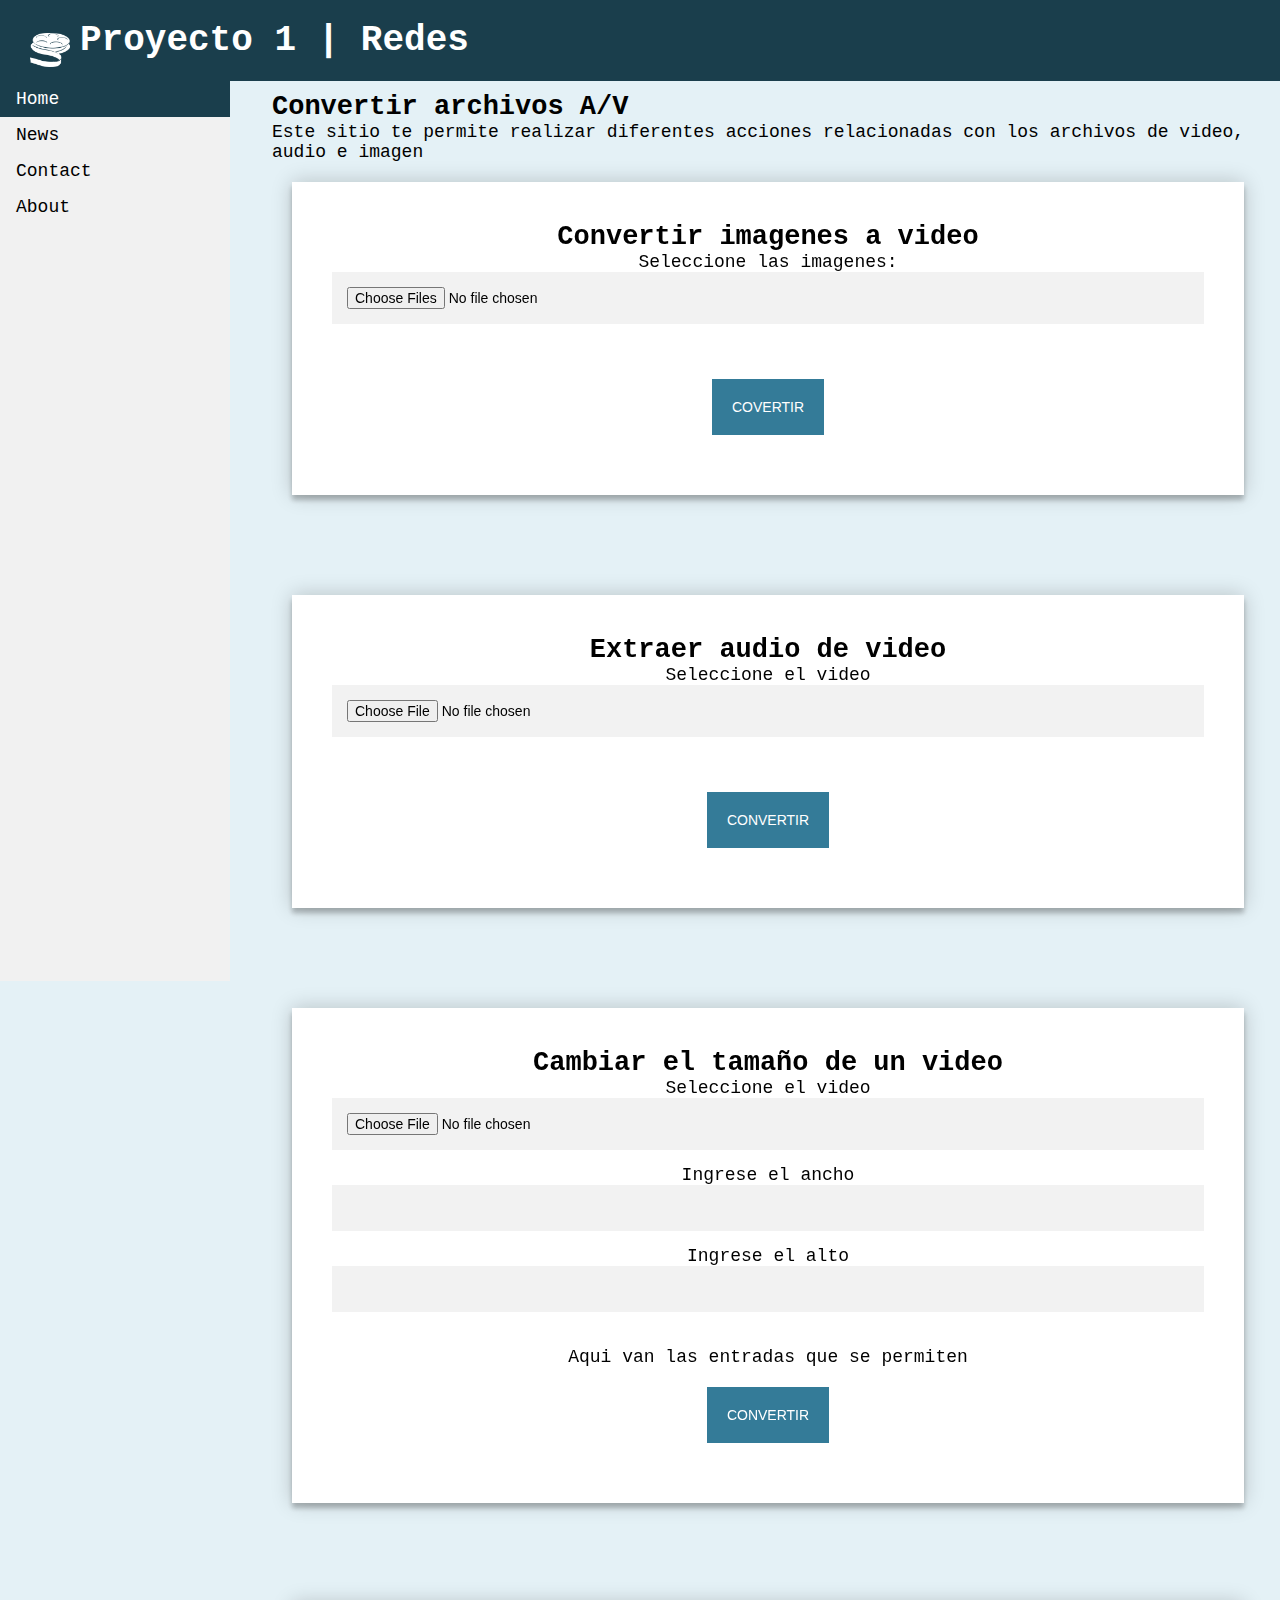
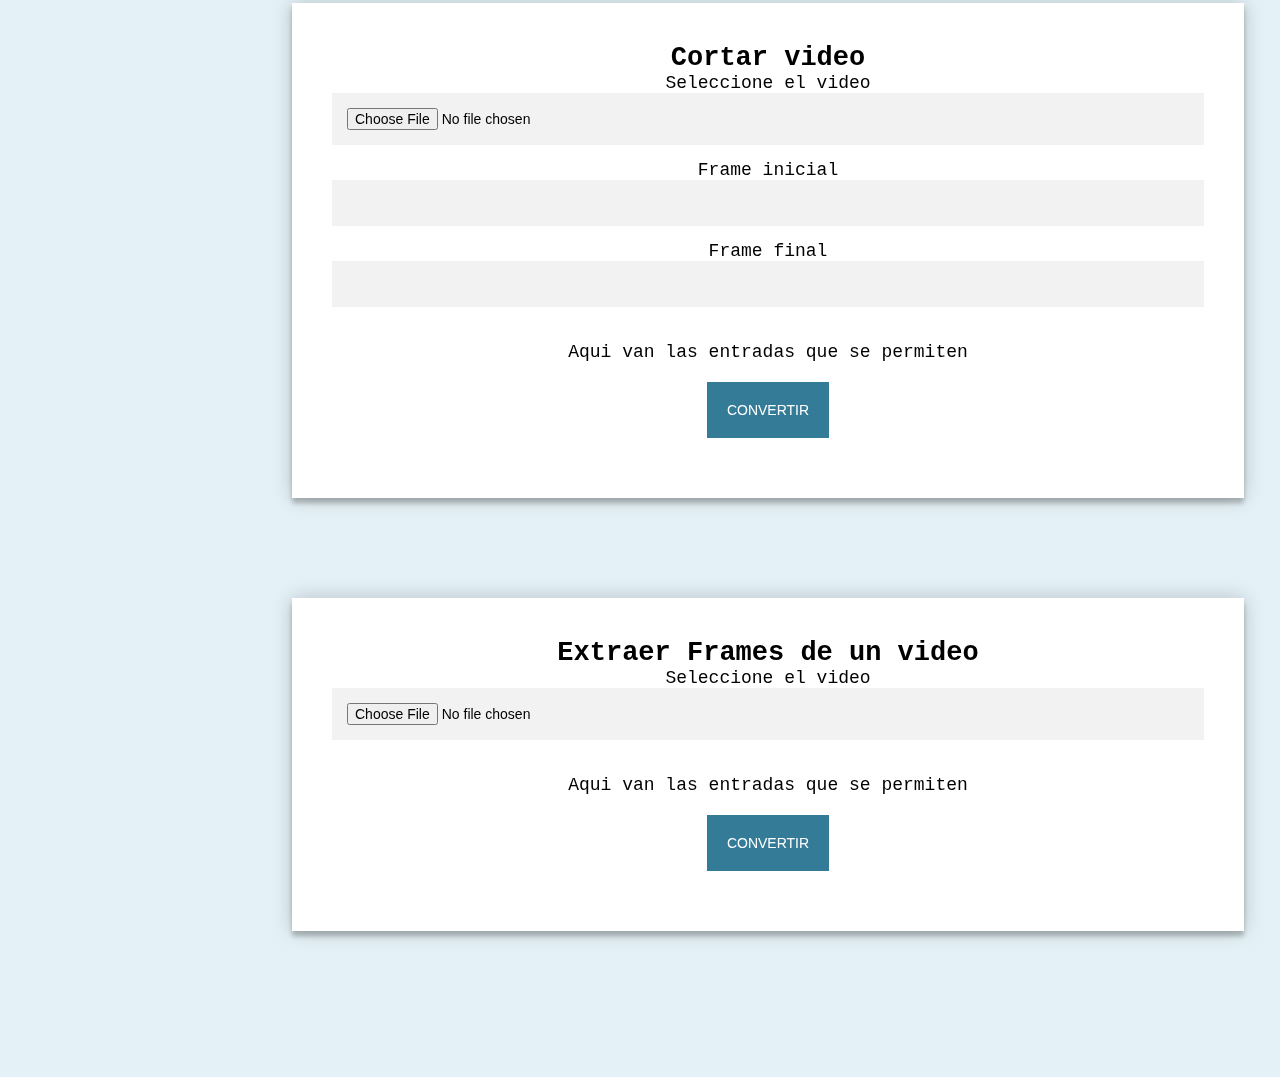
<file: templates/index.html>
<!DOCTYPE html>
<html lang="es">
<head>
  <meta charset="UTF-8">
  <meta name="viewport" content="width=device-width, initial-scale=1.0">
  <link rel="stylesheet" type="text/css" href="../static/main.css"/>
  <title>Proyecto 1 | Redes</title>
</head>
<body>
  <div id="main-conteiner">
    <header>
      <div id="top" class="banner">
        <h1 class="Title"><img src="../static/img/logo.png" alt="logo">Proyecto 1 | Redes</h1>
      </div>
    </header>
        <ul class="sidenav">
          <li><a class="active" href="#home">Home</a></li>
          <li><a href="#news">News</a></li>
          <li><a href="#contact">Contact</a></li>
          <li><a href="#about">About</a></li>
        </ul>
      <main>
        <div class="content">
          <h2>Convertir archivos A/V</h2>
          <p>Este sitio te permite realizar diferentes acciones relacionadas con los archivos de video, audio e imagen</p>
          <div class="action">
            <div class="actionform">
              <h2>Convertir imagenes a video</h2>
              <form action="#Convertir">
                <label for="images_to_video">Seleccione las imagenes:</label>
                <input type="file" id="images_to_video" name="images_to_video" multiple><br><br>
              </form>
                <button onclick="imagesToVideo()">Covertir</button>
            </div>
            <div class="actionform">
              <h2>Extraer audio de video</h2>
              <form action="#Extraer">
                <label for="video_to_audio">Seleccione el video</label>
                <input type="file" id="video_to_audio" name="video_audio"><br><br>

              </form>
                <button onclick="extractAudio()">Convertir</button>
            </div>
            <div class="actionform">
              <h2>Cambiar el tamaño de un video</h2>
              <form action="#Resize">
                  <label for="video_resize">Seleccione el video</label>
                  <input type="file" id="video_resize" name="video_resize">
                  <label for="video_width">Ingrese el ancho</label>
                  <input type="number" id="video_width" name="video_width">
                  <label for="video_height">Ingrese el alto</label>
                  <input type="number" id="video_height" name="video_height">  <br><br>
                <p>Aqui van las entradas que se permiten</p>
              </form>
                <button onclick="resizeVideo()">Convertir</button>
            </div>
            <div class="actionform">
              <h2>Cortar video</h2>
              <form action="#Cut">
                  <label for="video_cut">Seleccione el video</label>
                  <input type="file" id="video_cut" name="video_cut">
                  <label for="start_frame">Frame inicial</label>
                  <input type="number" id="start_frame" name="start_frame">
                  <label for="end_frame">Frame final</label>
                  <input type="number" id="end_frame" name="end_frame">  <br><br>
                <p>Aqui van las entradas que se permiten</p>
              </form>
                <button onclick="trimVideo()">Convertir</button>
            </div>
            <div class="actionform">
              <h2>Extraer Frames de un video</h2>
              <form action="#Frames">
                <label for="video_frame">Seleccione el video</label>
                <input type="file" id="video_frame" name="video_frame"><br><br>
                <p>Aqui van las entradas que se permiten</p>
              </form>
                <button onclick="extractFrames()">Convertir</button>
            </div>
        </div>
        </div>
      </main>
  </div>
</body>
<script type="text/javascript" src="../static/js/methods.js"></script>
</html>
</file>
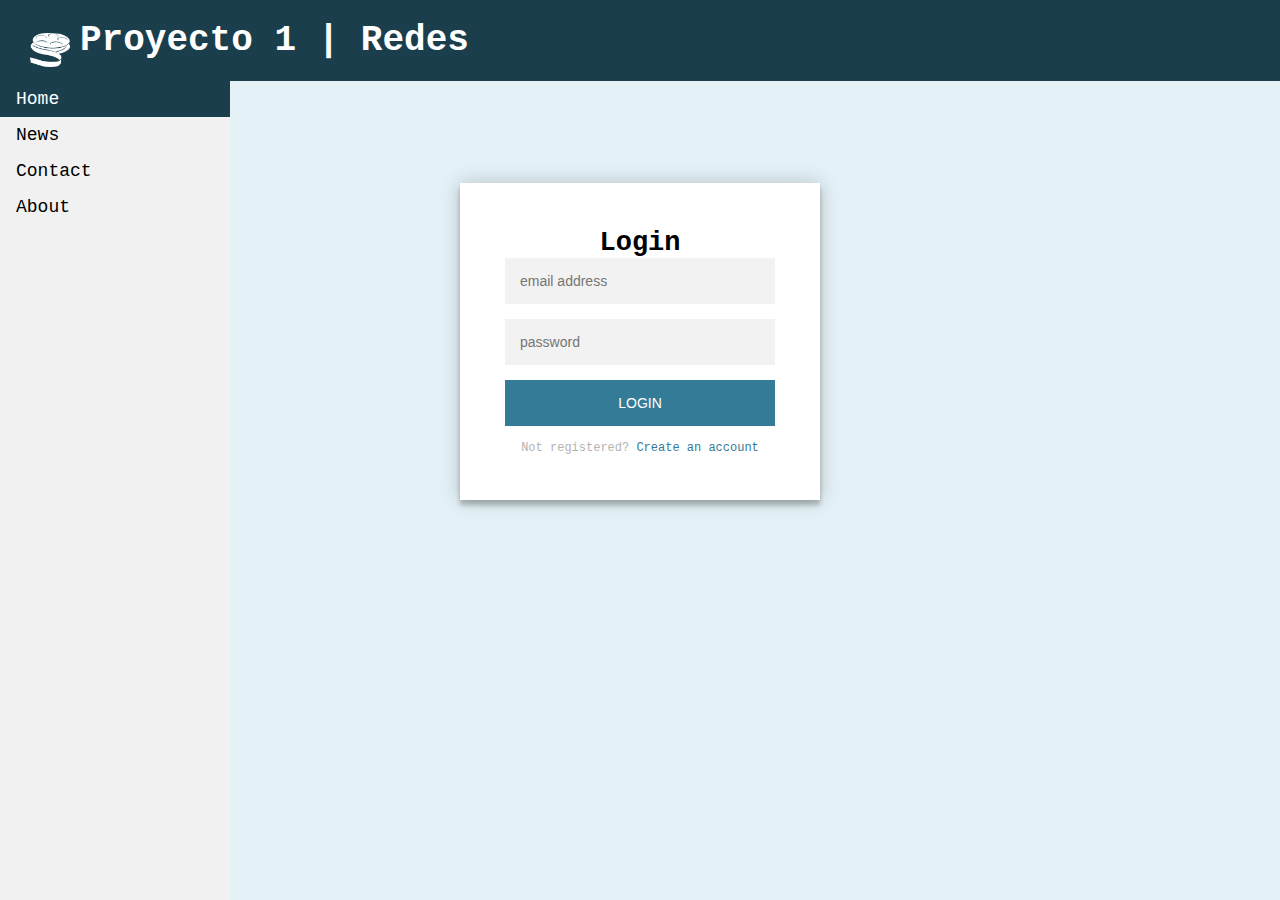
<file: templates/login.html>
<!DOCTYPE html>
<html lang="en">
<head>
  <meta charset="UTF-8">
  <meta name="viewport" content="width=device-width, initial-scale=1.0">
  <link rel="stylesheet" type="text/css" href="../static/main.css"/>
  <title>Proyecto 1 | Redes</title>
</head>
<body>
<div id="main-conteiner">
    <header>
      <div id="top">
        <h1 class="Title"><img src="../static/img/logo.png" alt="logo">Proyecto 1 | Redes</h1>
      </div>
    </header>
        <ul class="sidenav">
          <li><a class="active" href="#home">Home</a></li>
          <li><a href="#news">News</a></li>
          <li><a href="#contact">Contact</a></li>
          <li><a href="#about">About</a></li>
        </ul>
    <div class="login-page">
      <div class="form">
        <form class="login-form">
            <h2>Login</h2>
            <input type="text" placeholder="email address"/>
            <input type="password" placeholder="password"/>
            <button>login</button>
            <p class="message">Not registered? <a href="#">Create an account</a></p>
      </form>
    </div>
  </div>
</div>
</body>
</html>
</file>
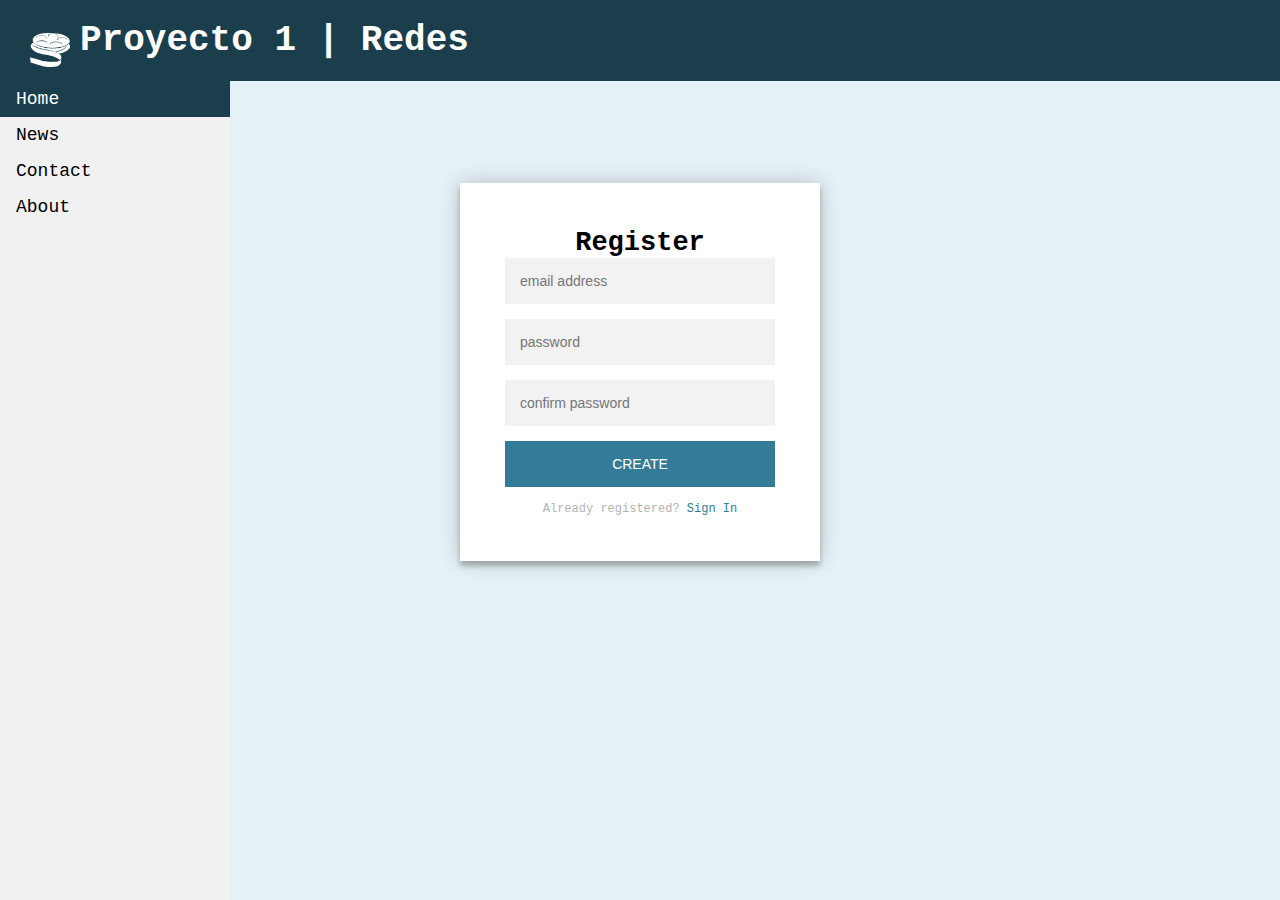
<file: templates/register.html>
<!DOCTYPE html>
<html lang="en">
<head>
  <meta charset="UTF-8">
  <meta name="viewport" content="width=device-width, initial-scale=1.0">
  <link rel="stylesheet" type="text/css" href="../static/main.css"/>
  <title>Proyecto 1 | Redes</title>
</head>
<body>
<div id="main-conteiner">
    <header>
      <div id="top">
        <h1 class="Title"><img src="../static/img/logo.png" alt="logo">Proyecto 1 | Redes</h1>
      </div>
    </header>
        <ul class="sidenav">
          <li><a class="active" href="#home">Home</a></li>
          <li><a href="#news">News</a></li>
          <li><a href="#contact">Contact</a></li>
          <li><a href="#about">About</a></li>
        </ul>
    <div class="login-page">
      <div class="form">
        <form class="register-form">
            <h2>Register</h2>
            <input type="text" placeholder="email address"/>
            <input type="password" placeholder="password"/>
            <input type="passwordConf" placeholder="confirm password"/>
            <button>create</button>
            <p class="message">Already registered? <a href="#">Sign In</a></p>
        </form>
    </div>
  </div>
</div>
</body>
</html>
</file>
<file: static/main.css>
*{
  margin: 0;
  padding: 0;
}
body {margin: 0;
  font-family: "Roboto Light", "Ubuntu Light", "Ubuntu", monospace;
  background-color: #E4F1F6;
  font-size: large;
}

header{
  background-color: #1A3E4C;
  color: white;
  padding: 20px;
  width: 100%;
  z-index: 3;
  position: sticky;
  top: 0;
}

header img{
  padding: 10px;
  float: left;
  width: 40px;
  height: 40px;
  object-fit: contain;
}


ul.sidenav {
  list-style-type: none;
  margin: 0;
  padding: 0;
  width: 18%;
  background-color: #f1f1f1;
  position: fixed;
  height: 100%;
  overflow: auto;
}

ul.sidenav li a {
  display: block;
  color: #000;
  padding: 8px 16px;
  text-decoration: none;
}

ul.sidenav li a.active {
  background-color: #1A3E4C;
  color: white;
}

ul.sidenav li a:hover:not(.active) {
  background-color: #092834;
  color: white;
}

div.action{
  padding: 20px;
}

div.content {
  margin-left: 20%;
  padding: 1px 16px;
  margin-top: 10px;
}

@media screen and (max-width: 900px) {
  ul.sidenav {
    width: 100%;
    height: auto;
    position: relative;
  }

  ul.sidenav li a {
    float: left;
    padding: 15px;
  }
  div.content {margin-left: 0;}
}

@media screen and (max-width: 400px) {
  ul.sidenav li a {
    text-align: center;
    float: none;
  }
}

.login-page {
  width: 360px;
  padding: 8% 0 0;
  margin: auto;
}

.form {
  position: relative;
  z-index: 1;
  background: #FFFFFF;
  max-width: 360px;
  margin: 0 auto 100px;
  padding: 45px;
  text-align: center;
  box-shadow: 0 0 20px 0 rgba(0, 0, 0, 0.2), 0 5px 5px 0 rgba(0, 0, 0, 0.24);
}
.form input {
  font-family: "Roboto", sans-serif;
  outline: 0;
  background: #f2f2f2;
  width: 100%;
  border: 0;
  margin: 0 0 15px;
  padding: 15px;
  box-sizing: border-box;
  font-size: 14px;
}
.form button {
  font-family: "Roboto", sans-serif;
  text-transform: uppercase;
  outline: 0;
  background: #347B98;
  width: 100%;
  border: 0;
  padding: 15px;
  color: #FFFFFF;
  font-size: 14px;
  cursor: pointer;
}
.form button:hover,.form button:active,.form button:focus {
  background: #1A3E4C;
}
.form .message {
  margin: 15px 0 0;
  color: #b3b3b3;
  font-size: 12px;
}
.form .message a {
  color: #347B98;
  text-decoration: none;
}
.container {
  z-index: 1;
  position: center;
  margin: 0 auto;
}
.container .info {
  margin: 50px auto;
  text-align: center;
}
.container .info h1 {
  margin: 0 0 15px;
  padding: 0;
  font-size: 36px;
  font-weight: 300;
  color: #1a1a1a;
}
.container .info span {
  color: #4d4d4d;
  font-size: 12px;
}
.container .info span a {
  color: #000000;
  text-decoration: none;
}
.container .info span .fa {
  color: #EF3B3A;
}

.actionform {
  position: relative;
  z-index: 1;
  background: #FFFFFF;
  margin: 0 auto 100px;
  max-width: 1000px;
  padding: 40px;
  text-align: center;
  box-shadow: 0 0 20px 0 rgba(0, 0, 0, 0.2), 0 5px 5px 0 rgba(0, 0, 0, 0.24);
}
.actionform input {
  font-family: "Roboto", sans-serif;
  outline: 0;
  background: #f2f2f2;
  width: 100%;
  border: 0;
  margin: 0 0 15px;
  padding: 15px;
  box-sizing: border-box;
  font-size: 14px;
}
.actionform button {
  text-transform: uppercase;
  outline: 0;
  background: #347B98;
  border: 0;
  padding: 20px;
  color: #FFFFFF;
  font-size: 14px;
  cursor: pointer;
  margin: 20px;
}
.actionform button:hover,.form button:active,.form button:focus {
  background: #1A3E4C;
}
.actionform .message {
  margin: 15px 0 0;
  color: #b3b3b3;
  font-size: 12px;
}
.actionform .message a {
  color: #347B98;
  text-decoration: none;
}
</file>
